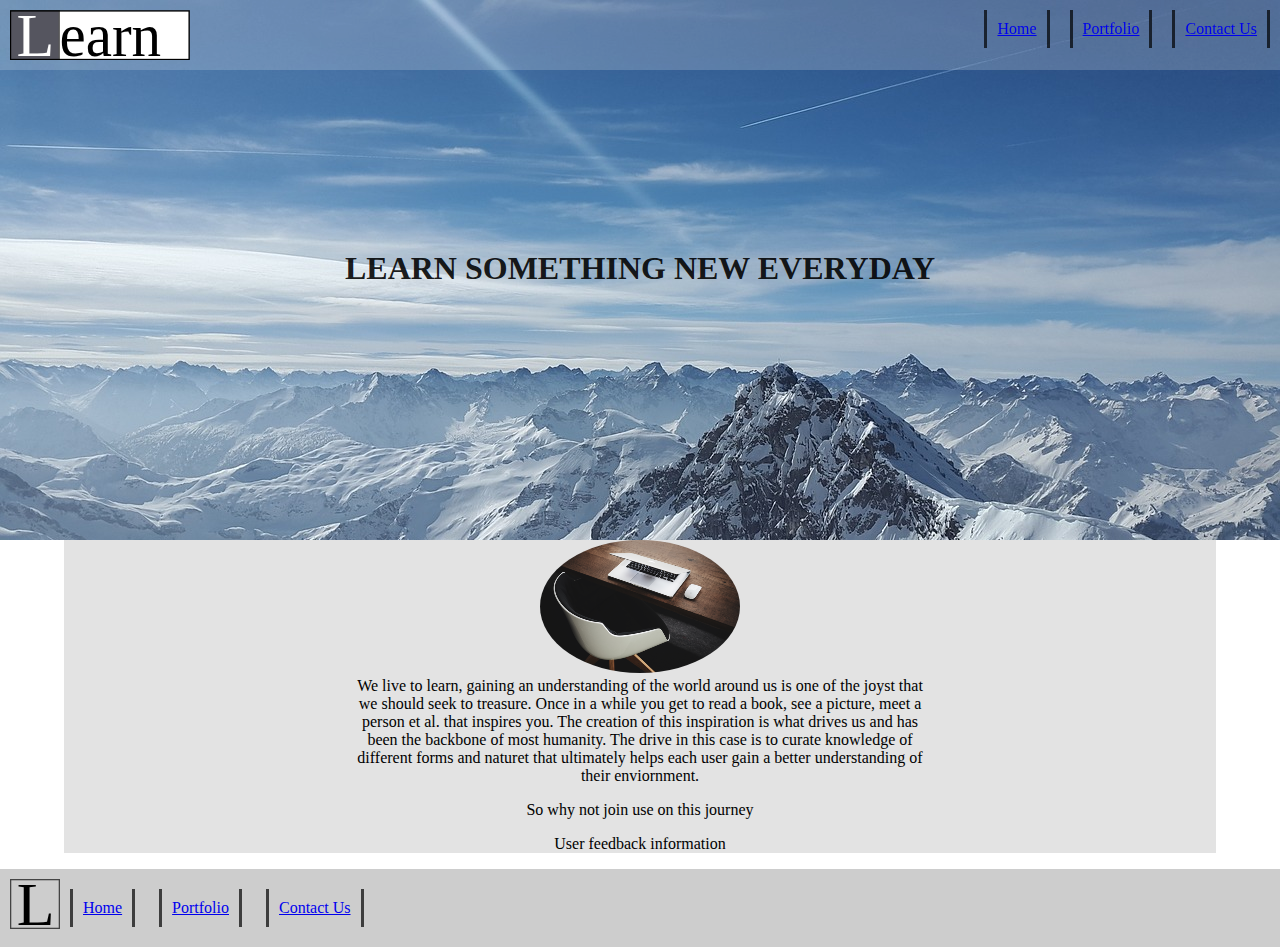
<file: Learn/index.html>
<!DOCTYPE html>

<head>
	<link rel="stylesheet" type="text/css" href="stylesheet.css">


	<link rel="icon" type="image/svg" href="Images/Favicon.png">

	<title>Learn</title>
</head>

<body>
	
	<div class="header">
		
		<nav>
			<img class="logo" src="Images/Learn Logo 2.svg">

			<a class="btn" href="#"> Contact Us </a>
			<a class="btn" href="#"> Portfolio </a>
			<a class="btn" href="#"> Home </a>		  
			<div class="clear"></div>
		</nav>

		<div>
			<h1 id="vertce">LEARN SOMETHING NEW EVERYDAY</h1>
		</div>

		</div>
	
	<div class="content">
		<div>
			<img src="Images/Lucas.png" alt="some pic here" id="edulogo">
		</div>

		<div>
			<p id="text"> We live to learn, gaining an understanding of the world around us is one of the joyst that we should seek to treasure. Once in a while you get to read a book, see a picture, meet a person et al. that inspires you. The creation of this inspiration is what drives us and has been the backbone of most humanity. The drive in this case is to curate knowledge of different forms and naturet that ultimately helps each user gain a better understanding of their enviornment.</p>
			<p>So why not join use on this journey</p>
		</div>

		<div>
			<p>User feedback information</p>
		</div>

	</div>

	<div class="footer">
		<img class="flogo" src="Images/Favicon.svg">

		<a class="bt2" href="#"> Home </a>
		<a class="bt2" href="#"> Portfolio </a>
		<a class="bt2" href="#"> Contact Us </a>
		
	</div>

</body>
</file>
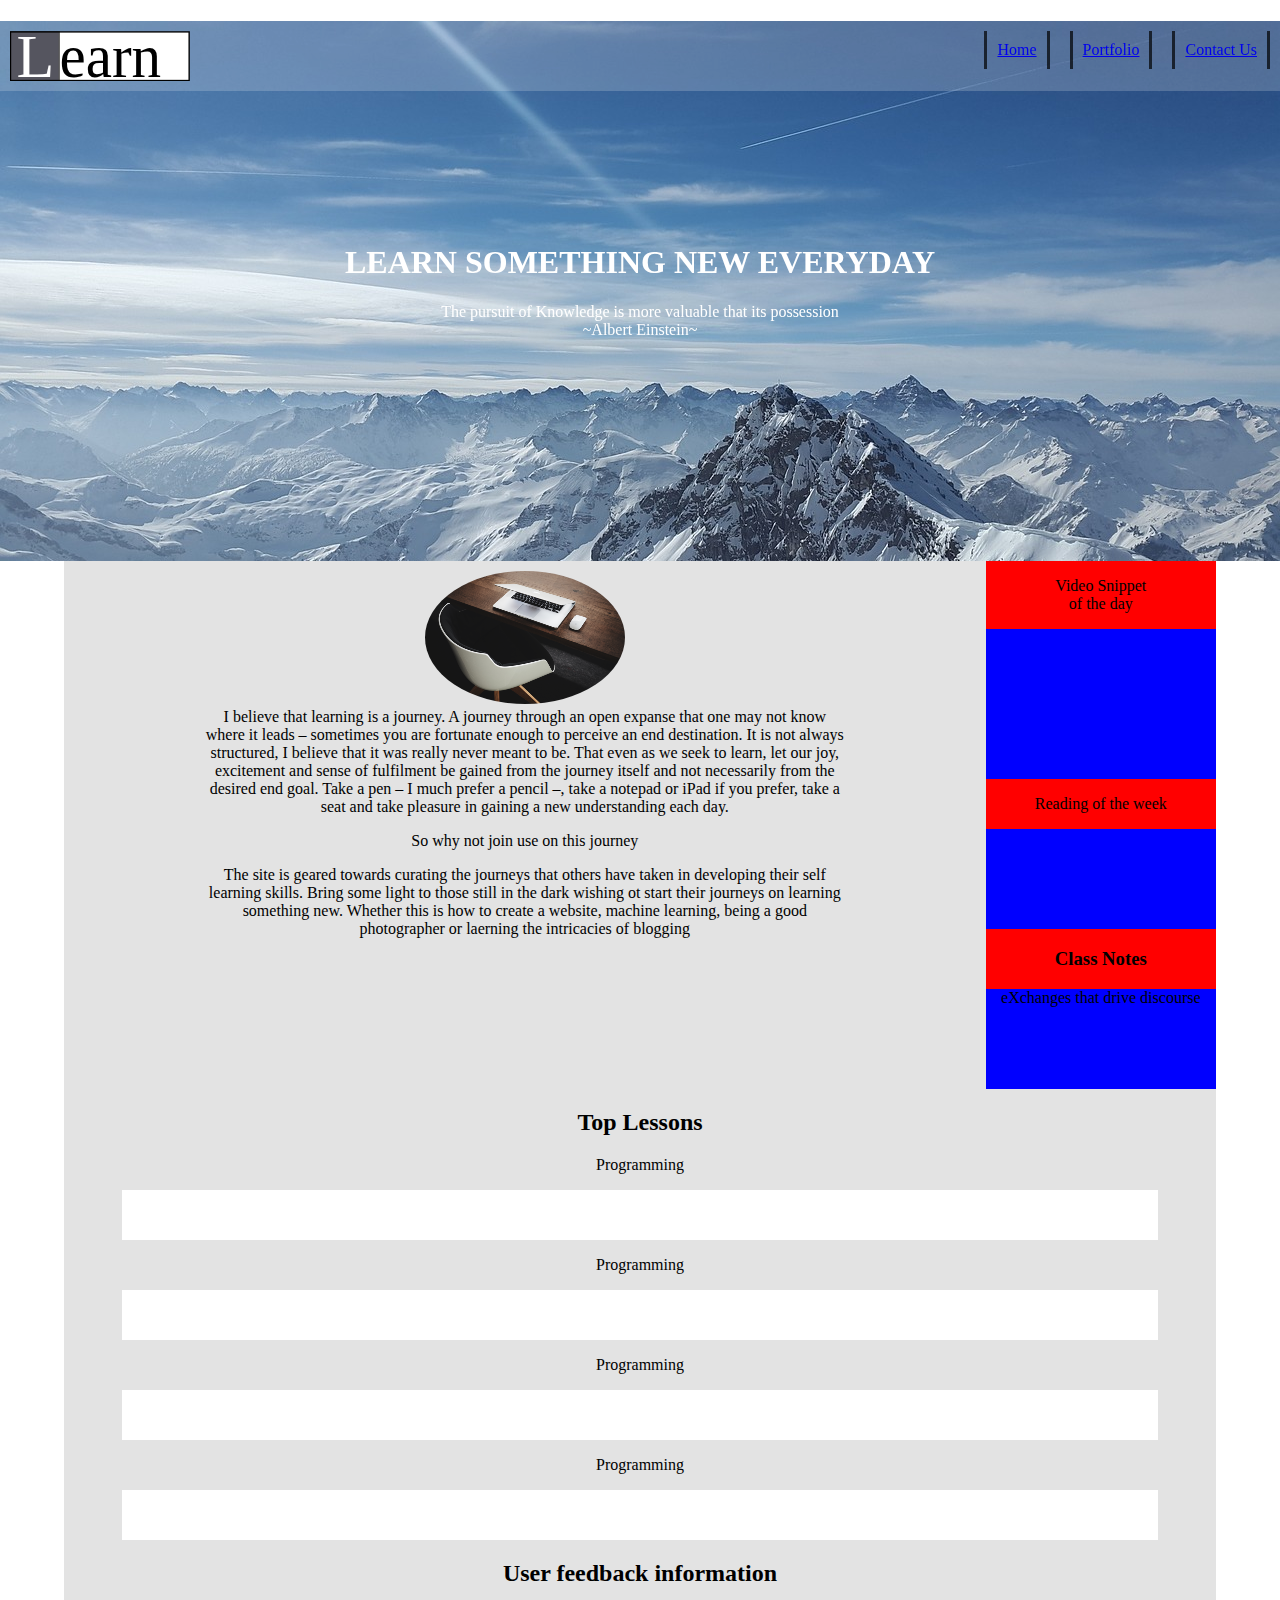
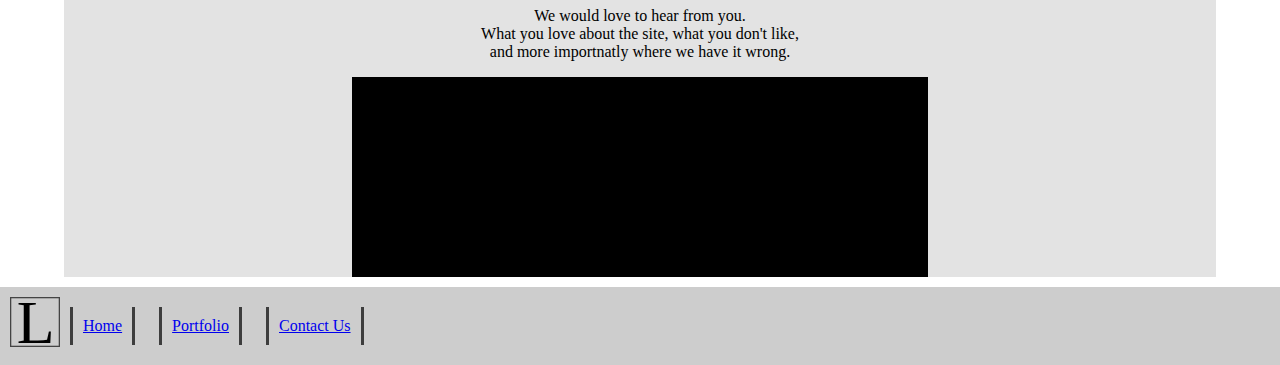
<file: learn/index.html>
<!DOCTYPE html>

<head>
	<link rel="stylesheet" type="text/css" href="stylesheet.css">


	<link rel="icon" type="image/svg" href="Images/Favicon.png">

	<title>Learn</title>
</head>

<body>
	
	<div class="header">
		
		<nav>
			<img class="logo" src="Images/Learn Logo 2.svg">

			<a class="btn" href="#"> Contact Us </a>
			<a class="btn" href="#"> Portfolio </a>
			<a class="btn" href="#"> Home </a>		  
			<div class="clear"></div>
		</nav>

		<div class="container2">
			<div class="vertical-centering">
				<h1>LEARN SOMETHING NEW EVERYDAY</h1>
				<p> The pursuit of Knowledge is more valuable that its possession <br>~Albert Einstein~</p>
			</div>
		</div>

		</div>
	
	<div class="content clear">
		<div>
			<div class="discQ">
				<!-- A less than 2 minute video snippet with something to learn. Each day/week showcase something new/interesting/learnable-->
				<div>
					<p>Video Snippet<br>of the day</p>
					<div id="video">
						
					</div>
				</div>
				
				<div>
					<p>Reading of the week</p>
					<div id="Readweek">
						
					</div>
				</div>

				<div>
					<h3>Class Notes</h3>
						<div id="cnotes">
							<p>eXchanges that drive discourse</p>
						
						</div>
				</div>
			</div>

		<div id="cont2">
			<div>
				<img src="Images/Lucas.png" alt="some pic here" id="edulogo">
			</div>

			<div>
				<p class="text"> I believe that learning is a journey. A journey through an open expanse that one may not know where it leads – sometimes you are fortunate enough to perceive an end destination. It is not always structured, I believe that it was really never meant to be. That even as we seek to learn, let our joy, excitement and sense of fulfilment be gained from the journey itself and not necessarily from the desired end goal. Take a pen – I much prefer a pencil –, take a notepad or iPad if you prefer, take a seat and take pleasure in gaining a new understanding each day.</p>
				<p>So why not join use on this journey</p>

				<p class="text">The site is geared towards curating the journeys that others have taken in developing their self learning skills. Bring some light to those still in the dark wishing ot start their journeys on learning something new. Whether this is how to create a website, machine learning, being a good photographer or laerning the intricacies of blogging</p>

			</div>
		</div>

		<div class="clear"></div>
		</div>
		<div>
			<h2>Top Lessons</h2>
			<p> Programming</p>
			<div class="course">
				
			</div>
			
			<p> Programming</p>
			<div class="course">
				
			</div>
			
			<p> Programming</p>
			<div class="course">
				
			</div>
			
			<p> Programming</p>
			<div class="course">
				
			</div>

		</div>

		<div>
			<h2>User feedback information</h2>
			<p>We would love to hear from you.<br>What you love about the site, what you don't like,<br> and more importnatly where we have it wrong.</p>

			<div id="userinfo">

			</div>
		</div>


	</div>

	<div class="footer">
		<img class="flogo" src="Images/Favicon.svg">

		<a class="bt2" href="#"> Home </a>
		<a class="bt2" href="#"> Portfolio </a>
		<a class="bt2" href="#"> Contact Us </a>
		
	</div>

</body>
</file>
<file: Learn/stylesheet.css>
body {
	margin: 0px;
	padding: 0px;
}

.clear {
	clear: both;
}

.header {
	background-color: rgba(200,200,200,0.9);
	background-image: url("Images/rough.jpg");
	background-size: cover;
	height: 540px;
	margin-top: 0px;
	padding: 0px;
}

nav {
	position: fixed;
	width: 100%;
	background-color: rgba(250, 250, 250, 0.2);
}

.btn {
	display: inline-block; 
	float: right;
	margin: 10px;
	padding: 10px;
	border-style: solid;
	border-color: rgba(0, 0, 0, 0.7);	
	border-top: 0px;
	border-bottom: 0px;
}

.footer {
	background-color: rgba(200,200,200,0.9);
	margin-top: 10px;
	padding: 10px; 
}

.content {
	width: 90%;
	background-color: rgba(200,200,200,0.5);
	margin: auto;
	text-align: center;
}

.bt2 {
	display: inline-block;
	margin: 10px;
	padding: 10px;
	border-style: solid;
	border-color: rgba(0, 0, 0, 0.7);
	border-top: 0px;
	border-bottom: 0px;
}

.logo {
	margin: 0px;
	padding: 10px;
	display: inline-block;
	float: left;
}

.flogo {
	display: inline-block;
	float: left;
}

#edulogo {
	border-radius: 50%;
}

h1 {
	text-align: center;
	color: rgba(0, 0, 0, 0.9); 
	padding-top: 250px;
	margin-top: 0px;
	font: Garamond;
}

#text {
	text-align: center;
	width: 50%;
	margin: auto;
}

.container-wrap {
	width: 95%;
	background-color: 255, 255, 255, 0.6;
}
</file>
<file: learn/stylesheet.css>
body {
	margin: 0px;
	padding: 0px;
}

.clear {
	clear: both;
}

.header {
	background-color: rgba(200,200,200,0.9);
	background-image: url("Images/rough.jpg");
	background-size: cover;
	height: 540px;
	margin-top: 0px;
	padding: 0px;
}

nav {
	position: fixed;
	width: 100%;
	background-color: rgba(250, 250, 250, 0.2);
}

.btn {
	display: inline-block; 
	float: right;
	margin: 10px;
	padding: 10px;
	border-style: solid;
	border-color: rgba(0, 0, 0, 0.7);	
	border-top: 0px;
	border-bottom: 0px;
}

.footer {
	background-color: rgba(200,200,200,0.9);
	margin-top: 10px;
	padding: 10px; 
}

.content {
	width: 90%;
	background-color: rgba(200,200,200,0.5);
	margin: auto;
	text-align: center;
}

.bt2 {
	display: inline-block;
	margin: 10px;
	padding: 10px;
	border-style: solid;
	border-color: rgba(0, 0, 0, 0.7);
	border-top: 0px;
	border-bottom: 0px;
}

.logo {
	margin: 0px;
	padding: 10px;
	display: inline-block;
	float: left;
}

.flogo {
	display: inline-block;
	float: left;
}

#edulogo {
	border-radius: 50%;
}

/*h1 {
	text-align: center;
	color: rgba(0, 0, 0, 0.9); 
	padding-top: 250px;
	margin-top: 0px;
	font: Garamond;
}*/

.text {
	text-align: center;
	width: 70%;
	margin: auto;
}

.container-wrap {
	width: 95%;
	background-color: 255, 255, 255, 0.6;
}

.course {
	background-color: white;
	width: 90%;
	height: 50px;
	margin: auto;
}

#userinfo {
	width: 50%;
	height: 200px;
	background-color: black;
	margin: auto;
}

.discQ {
	background-color: red;
	float: right;
	width: 20%;
}

#cont2 {
	text-align: center;
	width: 80%;
	float: left;
	margin-top: 10px;
}

#video {
	background-color: blue;
	height: 150px;
}

#Readweek {
	background-color: blue;
	height: 100px;
}

#cnotes {
	background-color: blue;
	height: 100px;
}

.container2 {
	text-align: center;
	height: 100%;
}

.vertical-centering {
	position: relative;
	top: 50%;
	color: white;
	transform: translateY(-50%);
}
</file>
